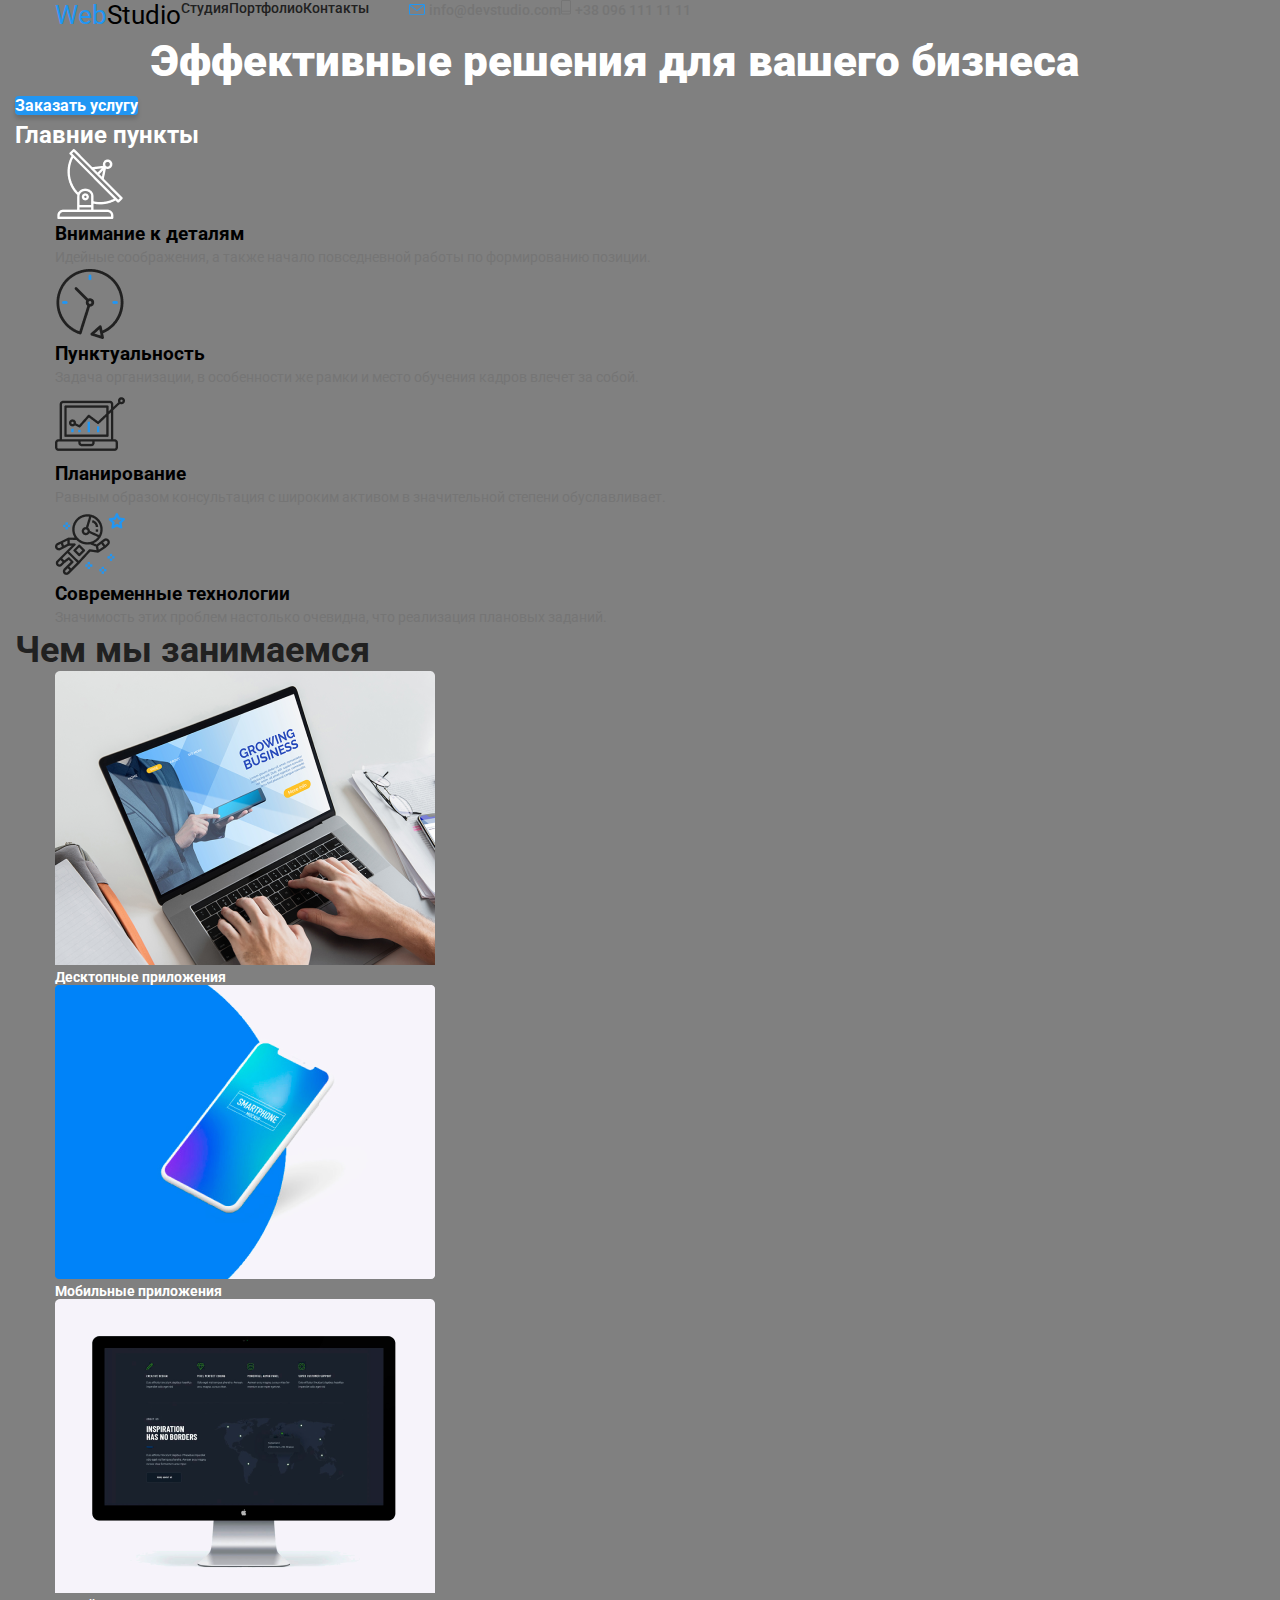
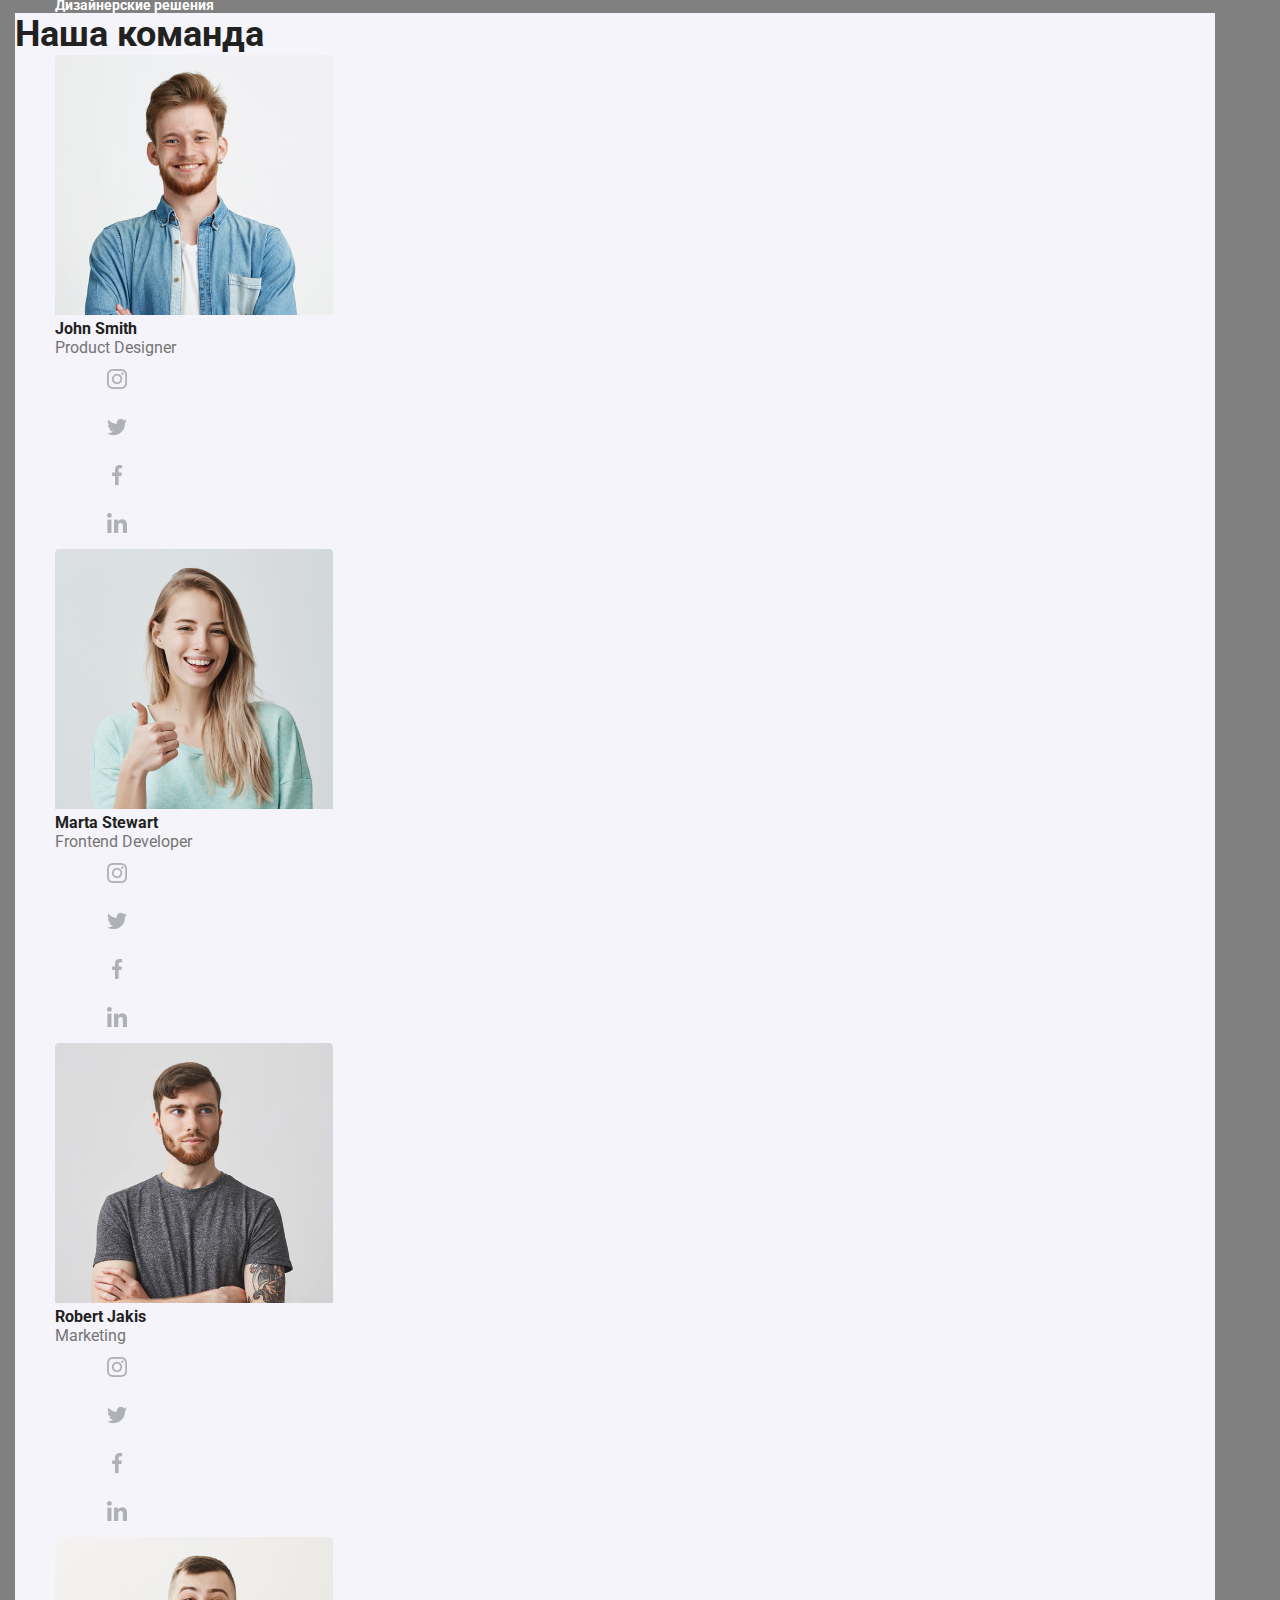
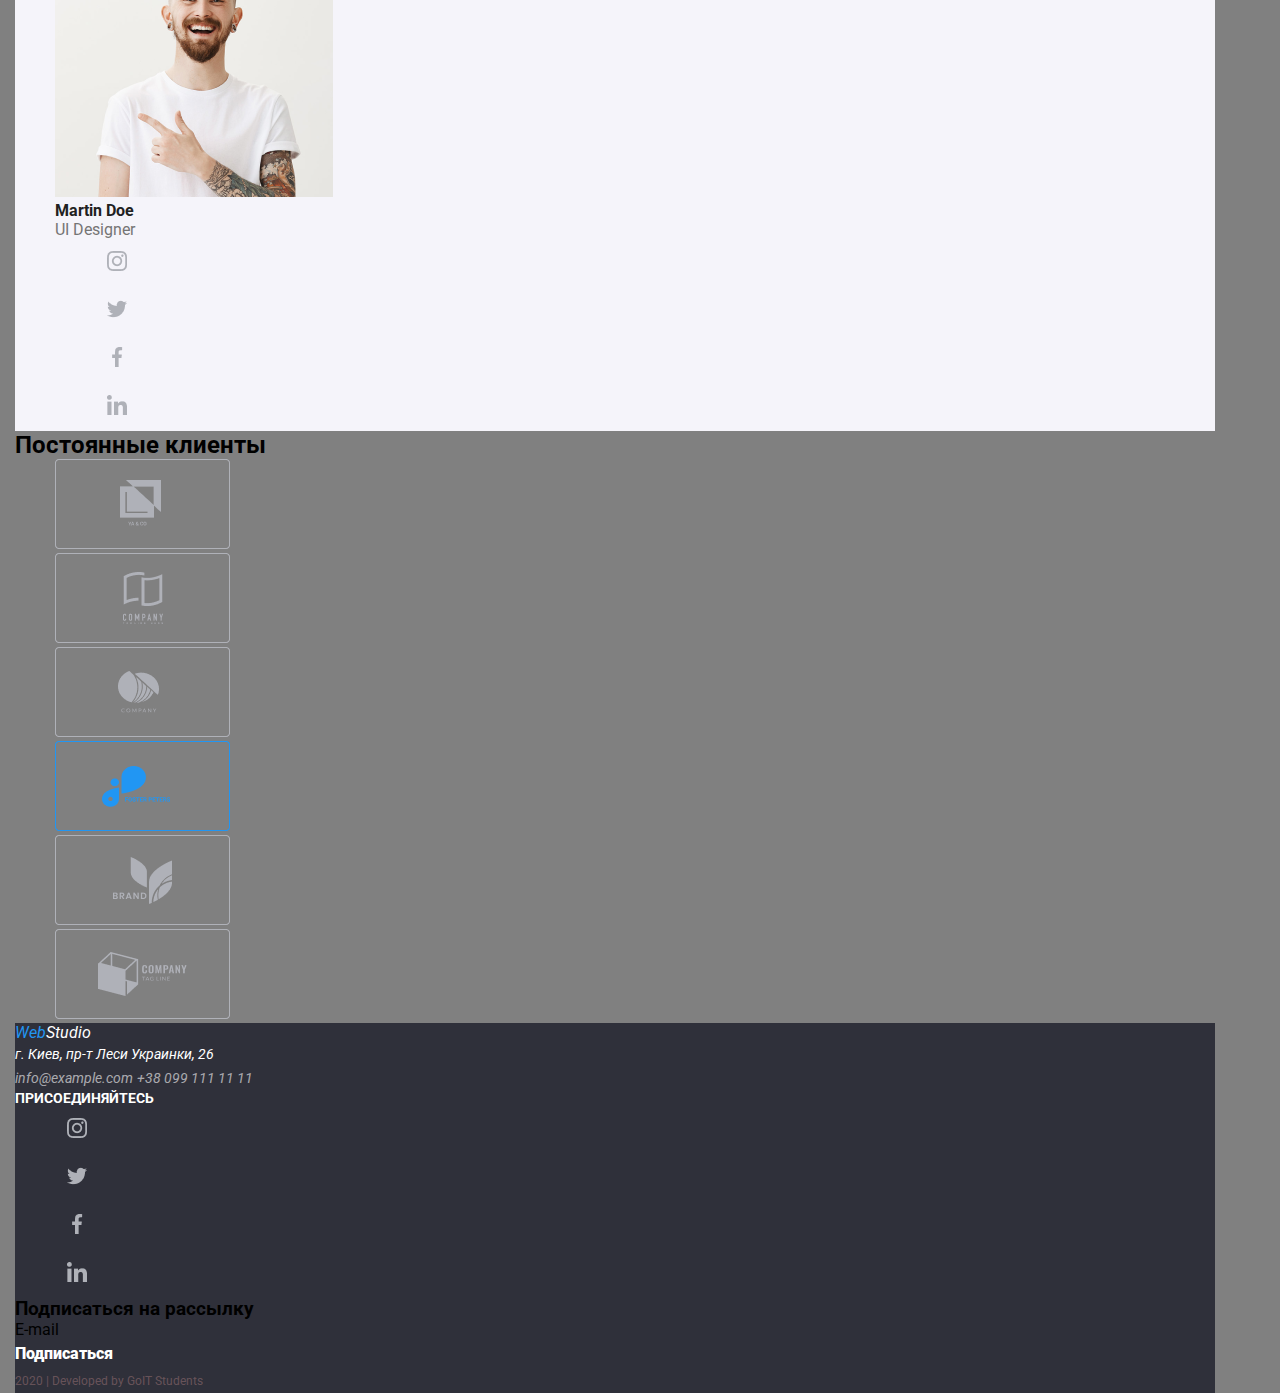
<file: index.html>
<!DOCTYPE html>
<html lang="ru">
<head>
    <meta charset="UTF-8">
    <meta name="viewport" content="width=device-width, initial-scale=1.0">
    <link rel="stylesheet" href="./css/style.css">
    <link href="https://fonts.googleapis.com/css2?family=Roboto:wght@400;700&display=swap" rel="stylesheet">
    <title>WebStudio</title>
</head>
<body>
    <div class="width">
        <!--Header-->
        <header>
            <nav>
                <ul class="nav">
                    <li><a class="nav__name-company"><p><span class="name-company--blue">Web</span>Studio</p></a></li>
                    <li><a class="nav__link" href="./index.html"><p class="company-nav">Студия</p></a></li>
                    <li><a class="nav__link" href="./portfolio.html"><p class="portfolio-nav">Портфолио</p></a></li>
                    <li><a class="nav__link"><p class="contakts-nav">Контакты</p></a></li>
                </ul>
                <ul class="contacts">
                    <li class="contackts__element">
                        <img src="./img/mail.svg" alt="картинка почти">
                        <a class="contacts__text" href="info@devstudio.com">info@devstudio.com</a>
                    </li>
                    <li class="contackts__element">
                        <img src="./img/Vectorphone.svg" alt="картинка телефона">
                        <a class="contacts__text" href="+380961111111">+38 096 111 11 11</a>
                    </li>
                </ul>
            </nav>
        </header>
        <main>
            <!--Hello-->
            <section class="hello">
                <h1 class="hello__title">Эффективные решения для вашего бизнеса</h1>
                <a class="hello__buy">Заказать услугу</a>
            </section>
            <!--Main Pynkts-->
            <section class="main-pynkts">
                <h2 class="main-pynkts__title">Главние пункты</h2>
                <ul class="pynkts-list">
                    <li class="pynkts">
                        <img src="./img/antenna.png" alt="Иконка">
                        <h3 class="pynkts__title">Внимание к деталям</h3>
                        <p class="pynkts__text">Идейные соображения, а также начало повседневной работы по формированию позиции.</p>
                    </li>
                    <li class="pynkts">
                        <img src="./img/clock.png" alt="Иконка">
                        <h3 class="pynkts__title">Пунктуальность</h3>
                        <p class="pynkts__text">Задача организации, в особенности же рамки и место обучения кадров влечет за собой.</p>
                    </li>
                    <li class="pynkts">
                        <img src="./img/diagram.png" alt="Иконка">
                        <h3 class="pynkts__title">Планирование</h3>
                        <p class="pynkts__text">Равным образом консультация с широким активом в значительной степени обуславливает.</p>
                    </li>
                    <li class="pynkts">
                        <img src="./img/astronaut.png" alt="Иконка">
                        <h3 class="pynkts__title">Современные технологии</h3>
                        <p class="pynkts__text">Значимость этих проблем настолько очевидна, что реализация плановых заданий.</p>
                    </li>
                </ul> 
            </section>
            <!--Occupation-->
            <section class="occupation">
                <h2 class="occupation__title">Чем мы занимаемся</h2>
                <ul>
                    <li class="part-occupation">
                        <img src="./img/Growing.png" alt="картинка ноутбука">
                        <p class="part-occupation__text">Десктопные приложения</p>
                    </li>
                    <li>
                        <img src="./img/boxphone.png" alt="картинка телефона">
                        <p class="part-occupation__text">Мобильные приложения</p>
                    </li>
                    <li>
                        <img src="./img/Inspiration.png" alt="картинка планшета>">
                        <p class="part-occupation__text">Дизайнерские решения</p>
                    </li>
                </ul>
            </section>
            <!--Comand-->
            <section class="comand">
                <h2 class="comand__title">Наша команда</h2>
                <ul class="personal">
                    <li class="worker">
                        <img src="./img/imgJohn_Smith.png" alt="фото Джона Смитха">
                        <h3 class="worker__name">John Smith</h3>
                        <p class="worker__text">Product Designer</p>
                        <ul class="ss-list">
                            <li><img src="./img/Ellipseinstagram.png" alt="лого Инстаграма"></li>
                            <li><img src="./img/EllipseTwiter.png" alt="лого Твитера"></li>
                            <li><img src="./img/EllipseFacebbok.png" alt="лого Фейсбука"></li>
                            <li><img src="./img/EllipseLinkedIn.png" alt="лого ЛинкедИна"></li>
                        </ul>
                    </li>
                    <li class="worker">
                        <img src="./img/imgMarta_Stewart.png" alt="фото Марти Стеварт">
                        <h3 class="worker__name">Marta Stewart</h3>
                        <p class="worker__text">Frontend Developer</p>
                        <ul class="ss-list">
                            <li><img src="./img/Ellipseinstagram.png" alt="лого Инстаграма"></li>
                            <li><img src="./img/EllipseTwiter.png" alt="лого Твитера"></li>
                            <li><img src="./img/EllipseFacebbok.png" alt="лого Фейсбука"></li>
                            <li><img src="./img/EllipseLinkedIn.png" alt="лого ЛинкедИна"></li>
                        </ul>
                    </li>
                    <li class="worker">
                        <img src="./img/imgRobert_Jakis.png" alt="фото Роберта Джакииса">
                        <h3 class="worker__name">Robert Jakis</h3>
                        <p class="worker__text">Marketing</p>
                        <ul class="ss-list">
                            <li><img src="./img/Ellipseinstagram.png" alt="лого Инстаграма"></li>
                            <li><img src="./img/EllipseTwiter.png" alt="лого Твитера"></li>
                            <li><img src="./img/EllipseFacebbok.png" alt="лого Фейсбука"></li>
                            <li><img src="./img/EllipseLinkedIn.png" alt="лого ЛинкедИна"></li>
                        </ul>
                    </li>
                    <li class="worker">
                        <img src="./img/imgMartin_Doe.png" alt="фото Мартина Дое">
                        <h3 class="worker__name">Martin Doe</h3>
                        <p class="worker__text">UI Designer</p>
                        <ul class="ss-list">
                            <li><img src="./img/Ellipseinstagram.png" alt="лого Инстаграма"></li>
                            <li><img src="./img/EllipseTwiter.png" alt="лого Твитера"></li>
                            <li><img src="./img/EllipseFacebbok.png" alt="лого Фейсбука"></li>
                            <li><img src="./img/EllipseLinkedIn.png" alt="лого ЛинкедИна"></li>
                        </ul>
                    </li>
                </ul>
            </section>
            <!--Clients-->
            <section class="clients">
                <h2 class="clients__title">Постоянные клиенты</h2>
                <ul>
                    <li><img src="./img/Client1.png" alt="картинка"></li>
                    <li><img src="./img/Client2.png" alt="картинка"></li>
                    <li><img src="./img/Client3.png" alt="картинка"></li>
                    <li><img src="./img/Client4.png" alt="картинка"></li>
                    <li><img src="./img/Client5.png" alt="картинка"></li>
                    <li><img src="./img/Client6.png" alt="картинка"></li>
                </ul>
            </section>
        </main>
        <!--Footer-->
        <footer class="footer">
            <!--Adress-->
            <address class="adress">
                <a class="name-company"><p><span class="name-company--blue">Web</span><span class="name-company--white">Studio</span></p></a>
                <p class="adress__text">г. Киев, пр-т Леси Украинки, 26</p>
                <a class="adress__link" href="info@example.com">info@example.com</a>
                <a class="adress__link" href="+380991111111">+38 099 111 11 11</a>
            </address>
            <!--Go-->
            <section class="go">
                <h3 class="go__title">Присоединяйтесь</h3>
                <ul class="go__ss-link">
                    <li><img src="./img/Ellipseinstagram.png" alt="лого Инстаграма"></li>
                    <li><img src="./img/EllipseTwiter.png" alt="лого Твитера"></li>
                    <li><img src="./img/EllipseFacebbok.png" alt="лого Фейсбука"></li>
                    <li><img src="./img/EllipseLinkedIn.png" alt="лого ЛинкедИна"></li>
                </ul>
            </section>
            <!--Lets Go-->
            <section class="lets-go">
                <h3 class="lets-go__title">Подписаться на рассылку</h3>
                <p>E-mail</p>
                <a class="lets-go__link" href="">Подписаться</a>
            </section>
            <p class="copyright">2020 | Developed by GoIT Students </p>
        </footer>
    </div>
</body>
</html>
</file>
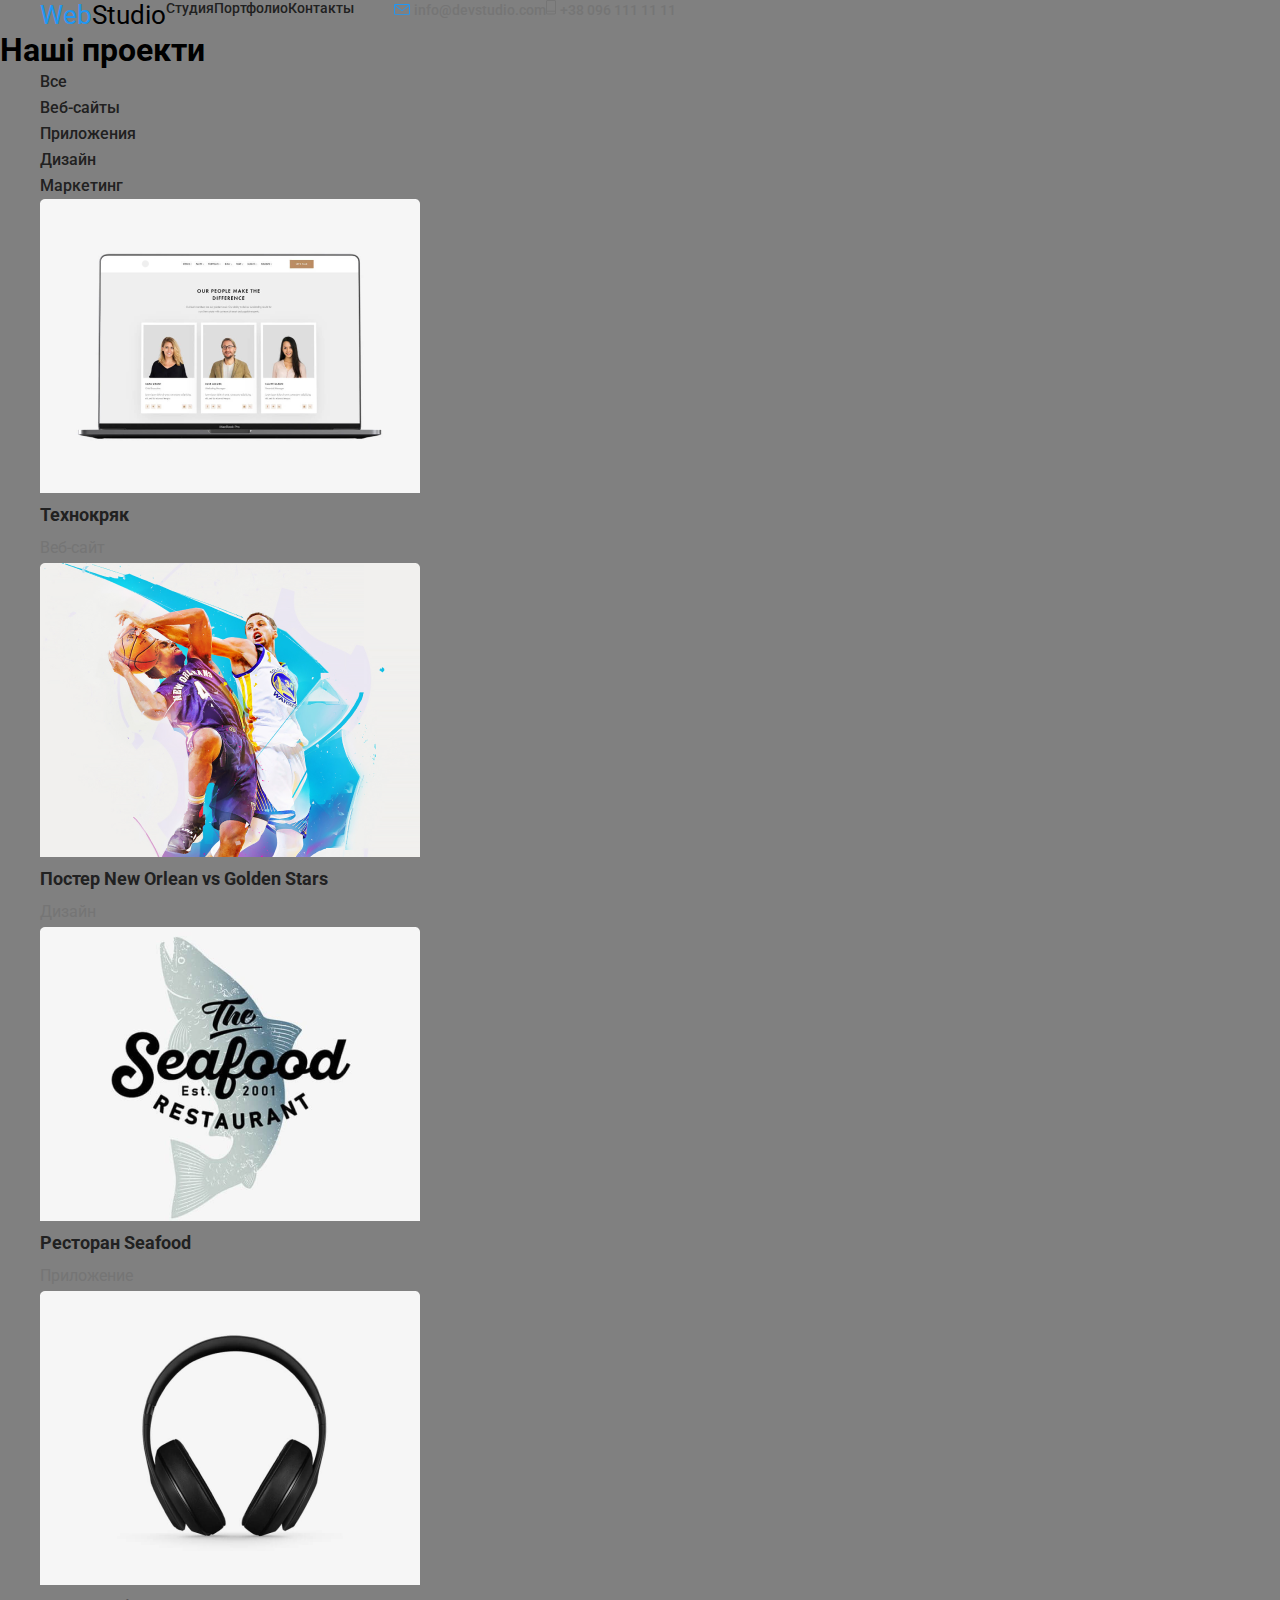
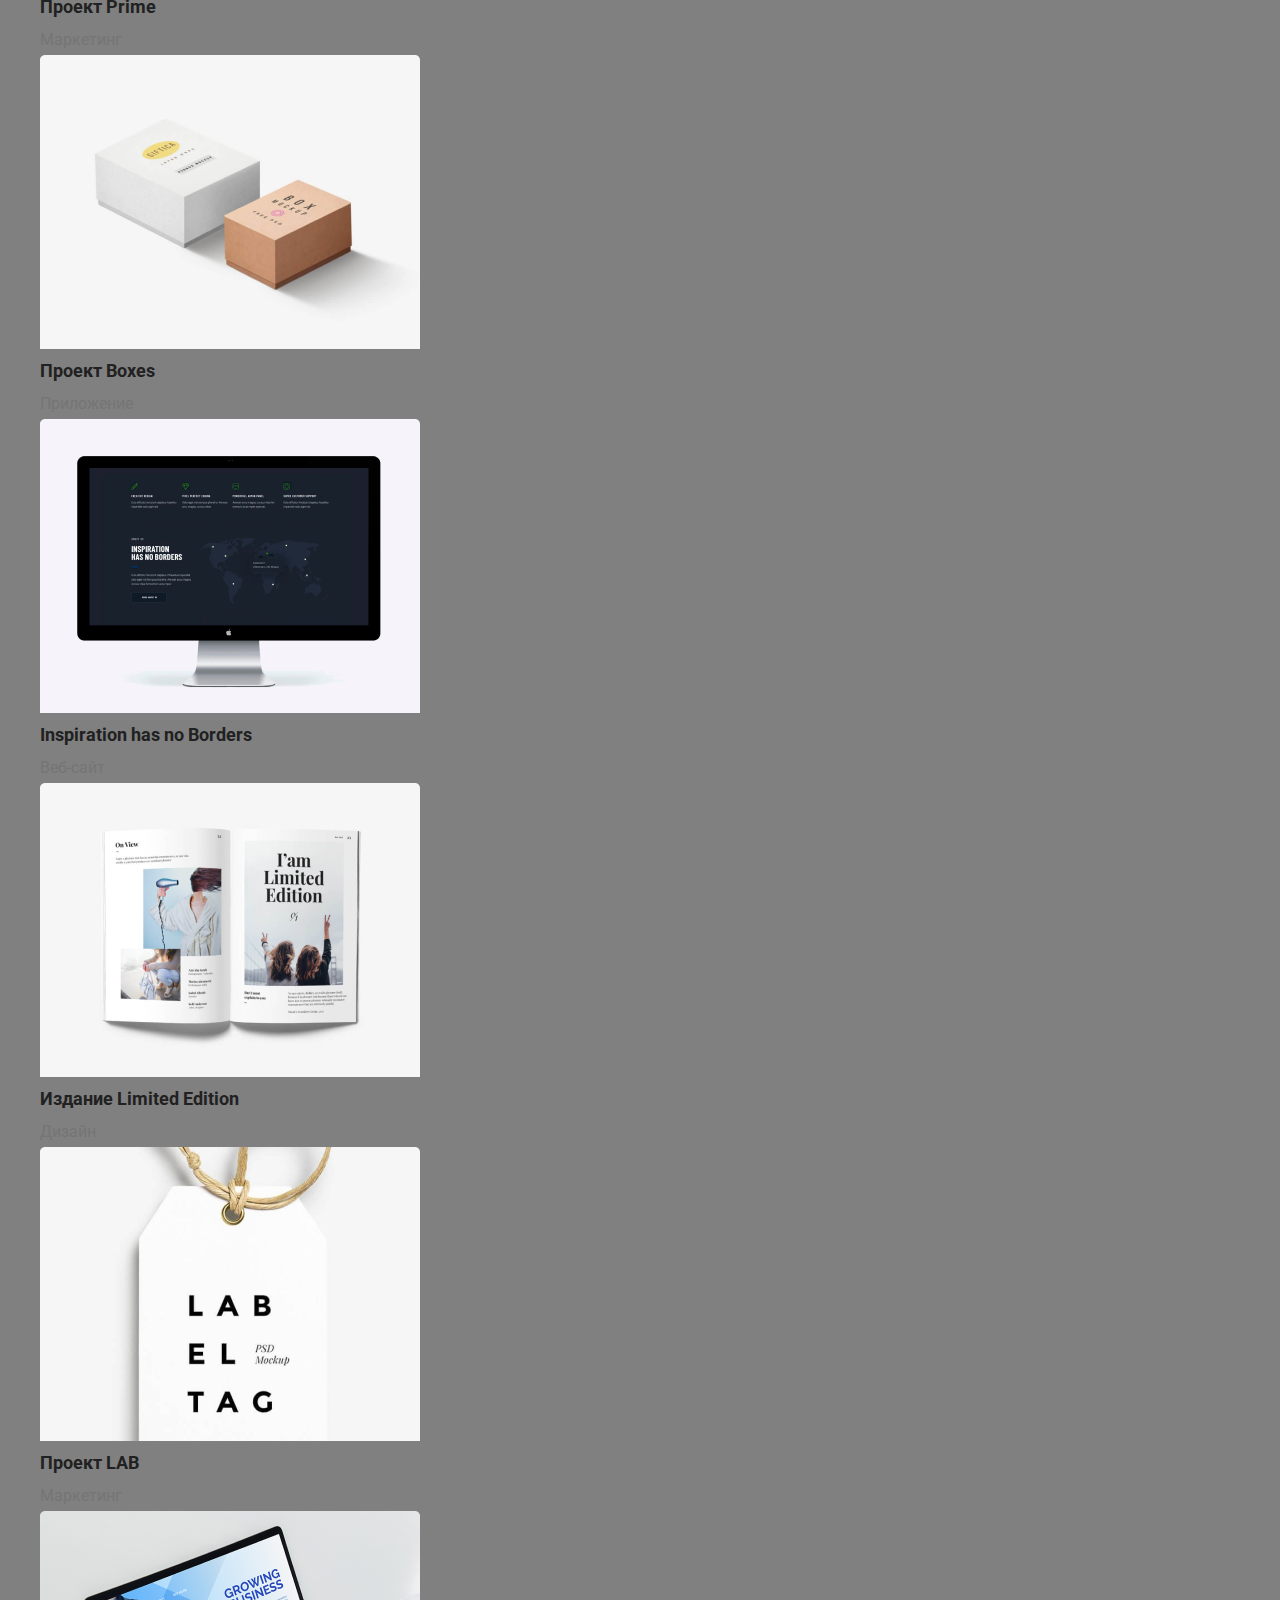
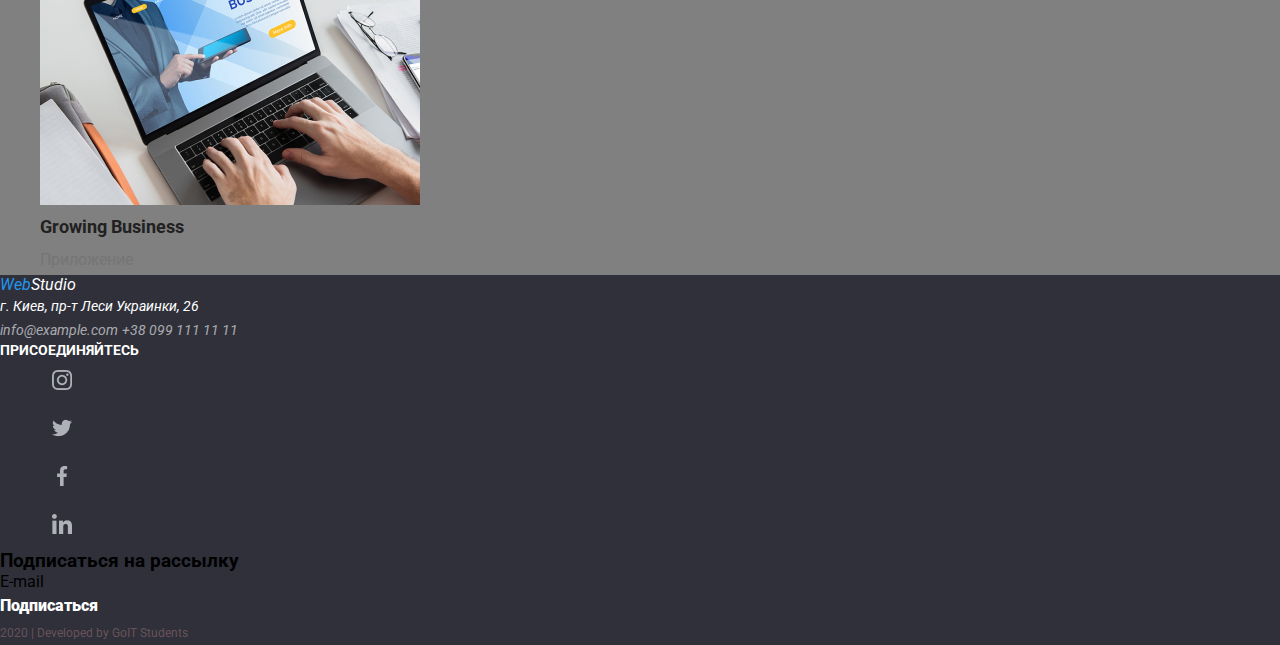
<file: portfolio.html>
<!DOCTYPE html>
<html lang="en">
<head>
    <meta charset="UTF-8">
    <meta name="viewport" content="width=device-width, initial-scale=1.0">
    <link rel="stylesheet" href="./css/style.css">
    <link href="https://fonts.googleapis.com/css2?family=Roboto:wght@400;700&display=swap" rel="stylesheet">
    <title>Portfolio</title>
</head>
<body>
    <!--Header-->
    <header>
        <nav>
            <ul class="nav">
                <li><a class="nav__name-company"><p><span class="name-company--blue">Web</span>Studio</p></a></li>
                <li><a class="nav__link" href="./index.html"><p class="company-nav">Студия</p></a></li>
                <li><a class="nav__link" href="./portfolio.html"><p class="portfolio-nav">Портфолио</p></a></li>
                <li><a class="nav__link"><p class="contakts-nav">Контакты</p></a></li>
            </ul>
            <ul class="contacts">
                <li>
                    <img src="./img/mail.svg" alt="картинка почти">
                    <a class="contacts__text" href="info@devstudio.com">info@devstudio.com</a>
                </li>
                <li>
                    <img src="./img/Vectorphone.svg" alt="картинка телефона">
                    <a class="contacts__text" href="+380961111111">+38 096 111 11 11</a>
                </li>
            </ul>
        </nav>
    </header>
    <main>
        <!--Projects-->
        <section class="projects">
            <h1 class="projects__title">Наші проекти</h1>
            <!--Nav-->
            <ul class="projects__list-nav">
                <li><a class="projects__list-nav" href="">Все</a></li>
                <li><a class="projects__list-nav" href="">Веб-сайты</a></li>
                <li><a class="projects__list-nav" href="">Приложения</a></li>
                <li><a class="projects__list-nav" href="">Дизайн</a></li>
                <li><a class="projects__list-nav" href="">Маркетинг</a></li>
            </ul>
            <!--Projects-->
            <ul class="projects-list">
                <li class="project">
                    <img src="./img/technocrack.png" alt="Фото проєкта">
                    <h2 class="project__name">Технокряк</h2>
                    <p class="project__text">Веб-сайт</p>
                </li>
                <li>
                    <img src="./img/new_orlean.png" alt="Фото проєкта">
                    <h2 class="project__name">Постер New Orlean vs Golden Stars</h2>
                    <p class="project__text">Дизайн</p>
                </li>
                <li>
                    <img src="./img/Seafood.png" alt="Фото проєкта">
                    <h2 class="project__name">Ресторан Seafood</h2>
                    <p class="project__text">Приложение</p>
                </li>
                <li>
                    <img src="./img/Prime.png" alt="Фото проєкта">
                    <h2 class="project__name">Проект Prime</h2>
                    <p class="project__text">Маркетинг</p>
                </li>
                <li>
                    <img src="./img/Boxes.png" alt="Фото проєкта">
                    <h2 class="project__name">Проект Boxes</h2>
                    <p class="project__text">Приложение</p>
                </li>
                <li>
                    <img src="./img/Inspiration.png" alt="Фото проєкта">
                    <h2 class="project__name">Inspiration has no Borders</h2>
                    <p class="project__text">Веб-сайт</p>
                </li>
                <li>
                    <img src="./img/Limited_edition.png" alt="Фото проєкта">
                    <h2 class="project__name">Издание Limited Edition</h2>
                    <p class="project__text">Дизайн</p>
                </li>
                <li>
                    <img src="./img/Lab.png" alt="Фото проєкта">
                    <h2 class="project__name">Проект LAB</h2>
                    <p class="project__text">Маркетинг</p>
                </li>
                <li>
                    <img src="./img/Growing.png" alt="Фото проєкта">
                    <h2 class="project__name">Growing Business</h2>
                    <p class="project__text">Приложение</p>
                </li>
            </ul>
        </section>
    </main>
    <!--Footer-->
    <footer class="footer">
        <!--Adress-->
        <address class="adress">
            <a class="name-company"><p><span class="name-company--blue">Web</span><span class="name-company--white">Studio</span></p></a>
            <p class="adress__text">г. Киев, пр-т Леси Украинки, 26</p>
            <a class="adress__link" href="info@example.com">info@example.com</a>
            <a class="adress__link" href="+380991111111">+38 099 111 11 11</a>
        </address>
        <!--Go-->
        <section class="go">
            <h3 class="go__title">Присоединяйтесь</h3>
            <ul class="go__ss-link">
                <li><img src="./img/Ellipseinstagram.png" alt="лого Инстаграма"></li>
                <li><img src="./img/EllipseTwiter.png" alt="лого Твитера"></li>
                <li><img src="./img/EllipseFacebbok.png" alt="лого Фейсбука"></li>
                <li><img src="./img/EllipseLinkedIn.png" alt="лого ЛинкедИна"></li>
            </ul>
        </section>
        <!--Lets Go-->
        <section class="lets-go">
            <h3 class="lets-go__title">Подписаться на рассылку</h3>
            <p>E-mail</p>
            <a class="lets-go__link" href="">Подписаться</a>
        </section>
        <p class="copyright">2020 | Developed by GoIT Students </p>
    </footer>
</body>
</html>
</file>
<file: css/style.css>
/*
#212121 чорний основний
#000000 чорний темніший 
#757575 сірий другий
#ffffff білий
#2196F3 синій для фокосу
*/

*{
    margin: 0;
}

body{
    font-family: Roboto;
    background-color: gray;
}

a{
    text-decoration: none;
    font-family: Roboto;
}

ul{
    list-style-type: none;
}

.width{
    width: 1200px;
    padding-left: 15px;
    padding-right: 15px;
}

/*Header*/ /*Шапка*/
nav{
    margin-left: auto;
    margin-right: auto;
    display: flex;
}
.nav{
    display: flex;
}
.contacts{
    display: flex;
}

.nav__name-company{
    font-size: 26px;
    line-height: 31px;
    
    color: #000000;
}

.name-company--blue{
    color: #2196F3;
}

.nav__link{
    font-weight: 500;
    font-size: 14px;
    line-height: 16px;

    color: #212121;
}

.nav__link:focus,
.nav__link:hover{
    color: #2196F3;
}

.contacts__text{
    font-weight: 500;
    font-size: 14px;
    line-height: 16px;

    color: #757575;
}

.contacts__text:focus,
.contacts__text:hover{
    color: #2196F3;
}

/*Hello*/ /*Приветствие*/

.hello__title{
    font-weight: 900;
    font-size: 44px;
    line-height: 60px;
    text-align: center;

    color: #ffffff;
}
.hello__buy{
    font-weight: 700;
    font-size: 16px;
    line-height: 30px;

    color: #ffffff;
    background-color: #2196F3;

    box-shadow: 0px 4px 4px rgba(0, 0, 0, 0.15);
    border-radius: 4px;
}

/*Main Pynkts*/ /*Главние пункти*/

.main-pynkts__title{
    color: #ffffff;
}

.pyntks__title{
    font-size: 14px;
    font-weight: 700;
    line-height: 16px;

    color: #212121;
}

.pynkts__text{
    font-size: 14px;
    font-weight: 400;
    line-height: 24px;

    color: #757575;
}

/*Occupation*/ /*Чем ми занимаемся*/

.occupation__title{
    font-size: 36px;
    line-height: 42px;

    color: #212121;
}

.part-occupation__text{
    font-size: 14px;
    font-weight: 700;
    line-height: 16px;
    color: #ffffff;
}

/*Comand*/ /*Команда*/

.comand{
    background-color: #F5F4FA;
}

.comand__title{
    font-size: 36px;
    font-weight: 700;
    line-height: 42px;

    color: #212121;
}

.worker__name{
    font-size: 16px;
    line-height: 19px;

    color: #212121;
    
}

.worker__text{
    font-size: 16px;
    line-height: 19px;

    color: #757575;
}

/*Clients*/ /*Клиенти*/

.clients-title{
    font-size: 36px;
    line-height: 42px;

    color: #212121;
}

/*Footer*/ /*Футер*/

.footer{
    background-color: #2F303A;
}

.address{
    font-style: normal;
}

.adress__text{
    font-size: 14px;
    line-height: 24px;

    color: #ffffff;
}

.name-company--white{
    color: #ffffff;
}

.adress__link{
    font-size: 14px;
    line-height: 24px;

    color: rgba(255, 255, 255, 0.6);
}

/*Go*/ /*Присоединяйтесь*/

.go__title{
    font-size: 14px;
    line-height: 16px;
    text-transform: uppercase;

    color: #ffffff;
}

.go__ss-link

/*Lets Go*/ /*Подписаться*/
.lets-go__title{
    font-size: 14px;
    line-height: 16px;
    text-transform: uppercase;

    color: #ffffff;
}

.lets-go__link{
    font-weight: 900;
    font-size: 16px;
    line-height: 30px;
    
    color: #ffffff;
}

.copyright{
    font-size: 12px;
    line-height: 24px;

    color: rgba(194, 140, 140, 0.4);
}

/*PORTFOLIO*/ /*Портфолио*/

/*Nav-projects*/ /*Навигация*/
.projects__list-nav{
    font-weight: 500;
    font-size: 16px;
    line-height: 26px;

    color: #212121;
}

.projects__list-nav:focus,
.projects__list-nav:hover{
    color: #2196F3;
}

/*Projects*/ /*Проекти*/

.project__name{
    font-size: 18px;
    line-height: 36px;

    color: #212121;
}

.project__text{
    font-size: 16px;
    line-height: 30px;

    color: #757575;
}
</file>
